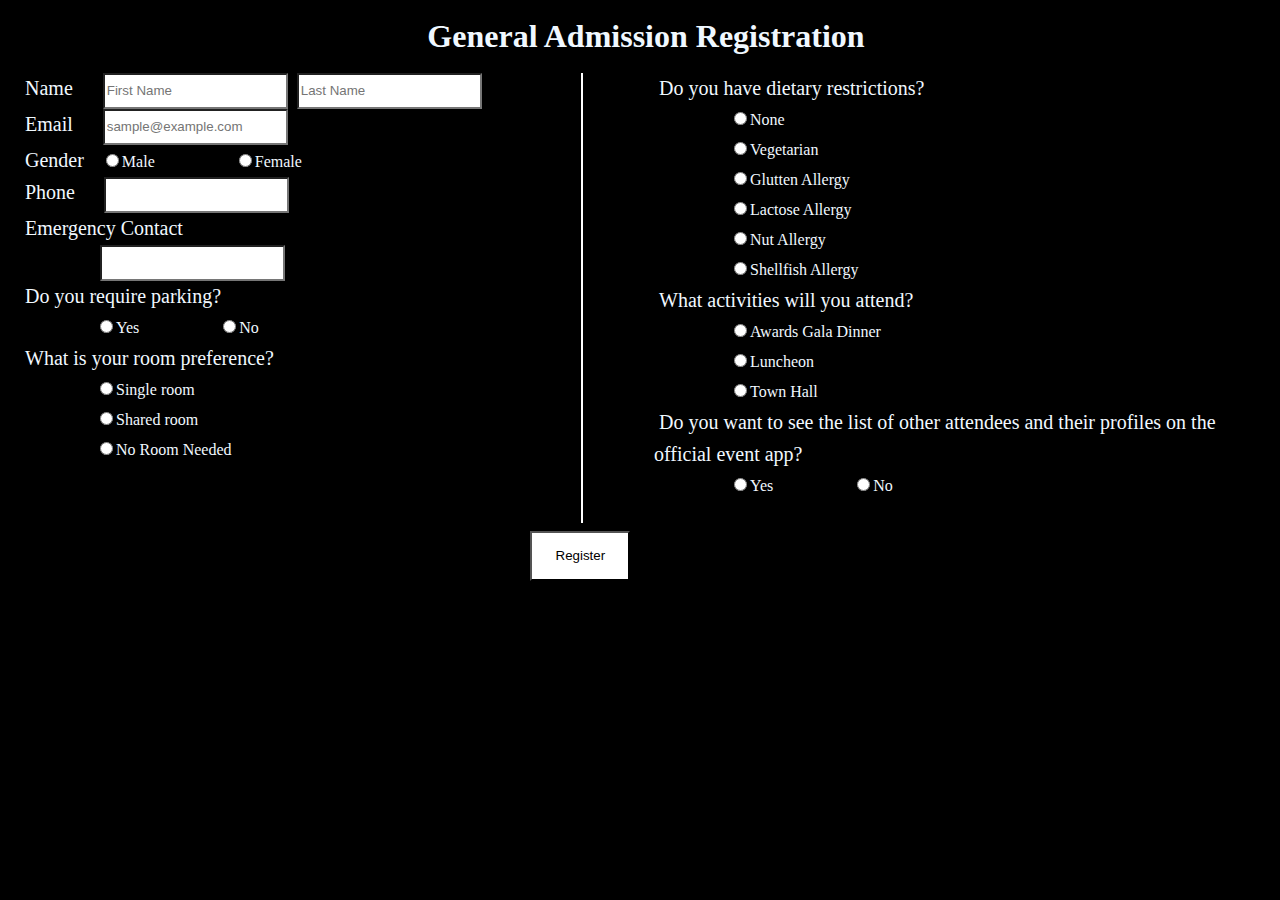
<file: index.html>
<!DOCTYPE html>
<html lang="en">
<head>
    <meta charset="UTF-8">
    <meta name="viewport" content="width=device-width, initial-scale=1.0">
    <title>Document</title>
    <link rel="stylesheet" href="style.css">
</head>
<body>
    <form>
    <h1 style="text-align: center;">General Admission Registration</h1>
    <div id="column">
    <label for="name">Name</label>
    <input type="text" id="name" style="margin-left: 26px;" placeholder="First Name">
    <input type="text" id="name" placeholder="Last Name" style="margin-left: 5px;"><br>
    <label for="email">Email</label>
    <input type="email" id="email" style="margin-left: 26px;" placeholder="sample@example.com"><br>
    <label for="gender">Gender</label>
    <input type="radio" id="gender" style="margin-left: 18px;">Male
    <input type="radio" id="gender">Female<br>
    <label for="phone">Phone</label>
    <input type="number" id="phone" style="margin-left: 25px;"><br>
    <label for="phone2">Emergency Contact</label><br>
    <input type="number" id="phone2"><br>
    <label for="parking">Do you require parking?</label><br>
    <input type="radio" name="parking">Yes
    <input type="radio" name="parking">No<br>
    <label for="room">What is your room preference?</label><br>
    <input type="radio" name="room">Single room<br>
    <input type="radio" name="room">Shared room<br>
    <input type="radio" name="room">No Room Needed<br><br>
    <div id="verti"></div>
    <label for="diet">Do you have dietary restrictions?</label><br>
    <input type="radio" name="diet">None<br>
    <input type="radio" name="diet">Vegetarian<br>
    <input type="radio" name="diet">Glutten Allergy<br>
    <input type="radio" name="diet">Lactose Allergy<br>
    <input type="radio" name="diet">Nut Allergy<br>
    <input type="radio" name="diet">Shellfish Allergy<br>
    <label for="activity">What activities will you attend?</label><br>
    <input type="radio" name="activity">Awards Gala Dinner<br>
    <input type="radio" name="activity">Luncheon<br>
    <input type="radio" name="activity">Town Hall<br>
    <label for="attendance">Do you want to see the list of other attendees and their profiles on the official event app?</label><br>
    <input type="radio" name="attendance">Yes
    <input type="radio" name="attendance">No<br>
    </div>
    <br>
    <button type="submit">Register</button>
    </form>
</body>
</html>
</file>
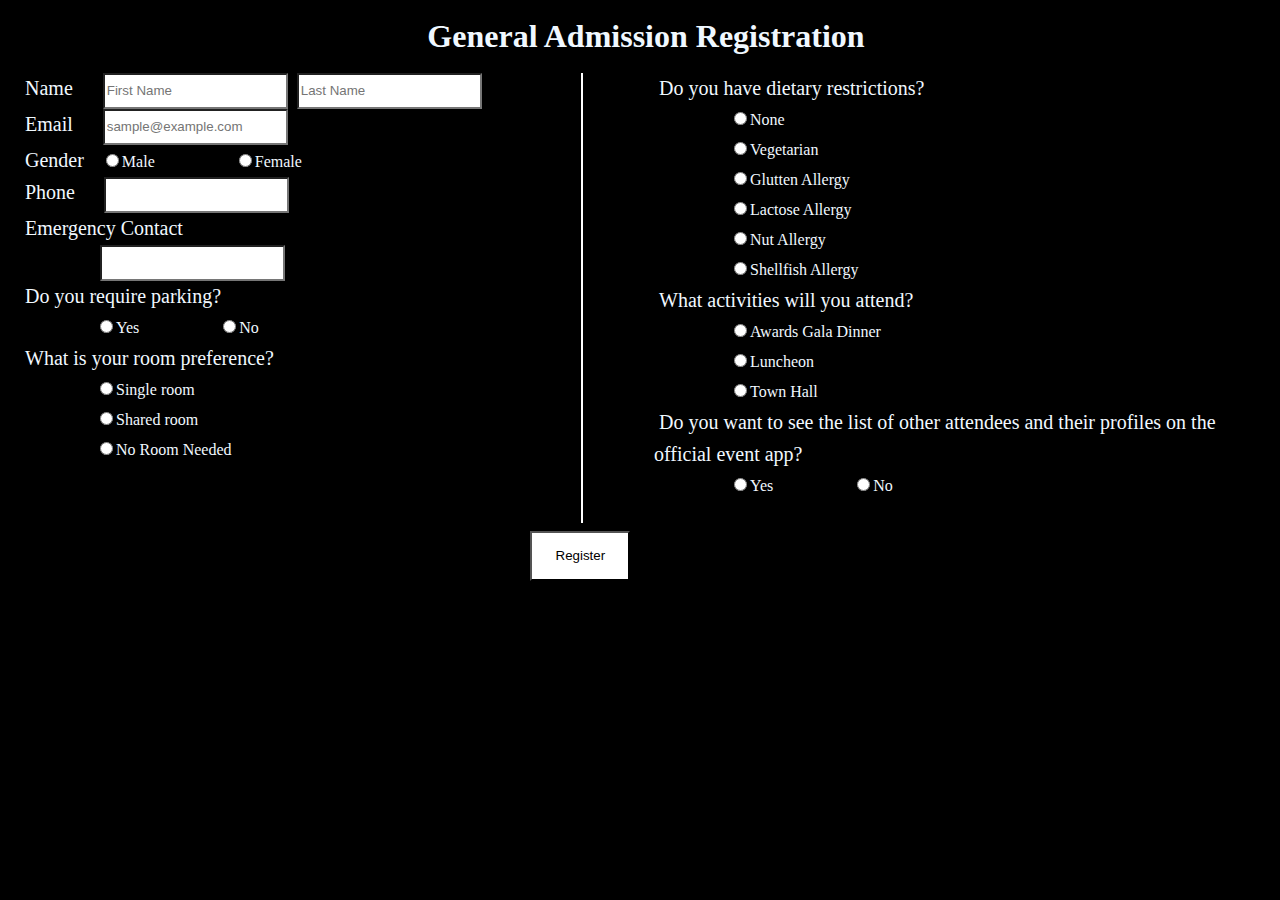
<file: RegistrationEmployee_hdlc.html>
<!DOCTYPE html>
<html lang="en">
<head>
    <meta charset="UTF-8">
    <meta name="viewport" content="width=device-width, initial-scale=1.0">
    <title>Document</title>
    <link rel="stylesheet" href="style.css">
</head>
<body>
    <form>
    <h1 style="text-align: center;">General Admission Registration</h1>
    <div id="column">
    <label for="name">Name</label>
    <input type="text" id="name" style="margin-left: 26px;" placeholder="First Name">
    <input type="text" id="name" placeholder="Last Name" style="margin-left: 5px;"><br>
    <label for="email">Email</label>
    <input type="email" id="email" style="margin-left: 26px;" placeholder="sample@example.com"><br>
    <label for="gender">Gender</label>
    <input type="radio" id="gender" style="margin-left: 18px;">Male
    <input type="radio" id="gender">Female<br>
    <label for="phone">Phone</label>
    <input type="number" id="phone" style="margin-left: 25px;"><br>
    <label for="phone2">Emergency Contact</label><br>
    <input type="number" id="phone2"><br>
    <label for="parking">Do you require parking?</label><br>
    <input type="radio" name="parking">Yes
    <input type="radio" name="parking">No<br>
    <label for="room">What is your room preference?</label><br>
    <input type="radio" name="room">Single room<br>
    <input type="radio" name="room">Shared room<br>
    <input type="radio" name="room">No Room Needed<br><br>
    <div id="verti"></div>
    <label for="diet">Do you have dietary restrictions?</label><br>
    <input type="radio" name="diet">None<br>
    <input type="radio" name="diet">Vegetarian<br>
    <input type="radio" name="diet">Glutten Allergy<br>
    <input type="radio" name="diet">Lactose Allergy<br>
    <input type="radio" name="diet">Nut Allergy<br>
    <input type="radio" name="diet">Shellfish Allergy<br>
    <label for="activity">What activities will you attend?</label><br>
    <input type="radio" name="activity">Awards Gala Dinner<br>
    <input type="radio" name="activity">Luncheon<br>
    <input type="radio" name="activity">Town Hall<br>
    <label for="attendance">Do you want to see the list of other attendees and their profiles on the official event app?</label><br>
    <input type="radio" name="attendance">Yes
    <input type="radio" name="attendance">No<br>
    </div>
    <br>
    <button type="submit">Register</button>
    </form>
</body>
</html>
</file>
<file: style.css>
#verti{
    border-left: 2px solid white;
    height:450px;
    position: absolute;
    left: 45%;
}
*{
    background-color: black;
    color: aliceblue;
    line-height: 30px;
    margin-left: 5px;
}
input{
    margin-left: 80px;
}
input[type="text"]{
    background-color: white;
}
input[type="number"]{
    background-color: white;
}
input[type="email"]{
    background-color: white;
}
label{
    font-size: 20px;
}
#column{
    column-count: 2;
}
button{
    background-color: white;
    color: black;
    width:100px;
    height:50px;
    margin-left: 41%;
}
</file>
